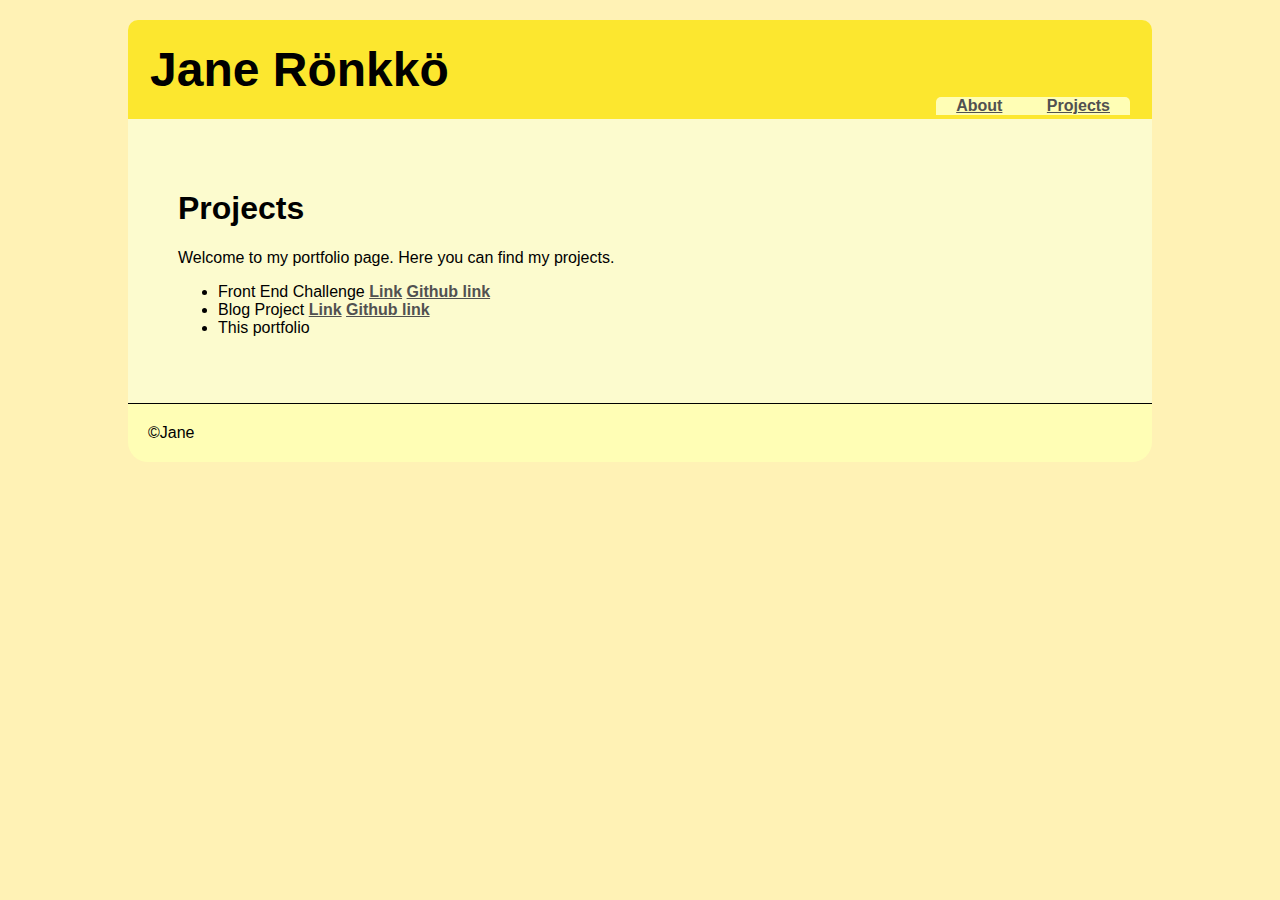
<file: projects.html>
<!DOCTYPE html>
<html lang="en">
<head>
    <meta charset="UTF-8">
    <meta name="viewport" content="width=device-width, initial-scale=1.0">
    <title>Portfolio</title>
    <link rel="stylesheet" href="style.css">
</head>
<body>
<div class="wrapper">
    <header>

            <div id="logo">
                <h2>Jane Rönkkö</h2>
            </div>
        <nav>
            <a href="index.html">About</a>
            <a href="projects.html">Projects</a>
        </nav>

    </header>
<main>
    <section>
 <div id="portfolio" class="portfolio">
    <h1>Projects</h1>
    <p>Welcome to my portfolio page. Here you can find my projects.</p>
    <ul>
        <li>Front End Challenge <a href="https://ja-ne-r.github.io/FrontendChallenge/">Link</a>
        <a href="https://github.com/Ja-ne-R/FrontendChallenge">Github link</a>
        </li>
        <li>Blog Project
        <a href="https://ja-ne-r.github.io/my-awesome-blog/">Link</a>
        <a href="https://github.com/Ja-ne-R/my-awesome-blog/tree/main">Github link</a>
        </li>
        <li>This portfolio</li>
    </ul> 
    </section>
</main>
</section>
<footer>&copy;Jane</footer>
 

</body>
</html>
</file>
<file: style.css>
��/ *   B a s i c   C S S   r e s e t   * /  
 *   {  
         b o x - s i z i n g :   b o r d e r - b o x ;  
 }  
  
 m a i n   {  
         p a d d i n g :   5 0 p x ;  
         o v e r f l o w :   h i d d e n ;  
         b a c k g r o u n d - c o l o r :   # f c f b c e ;  
 }  
  
 / *   B o d y   s t y l i n g   * /  
 b o d y   {  
         f o n t - f a m i l y :   ' S e g o e   U I ' ,   A r i a l ,   s a n s - s e r i f ;  
         b a c k g r o u n d :   # f f e f a 1 c 8 ;  
         m a r g i n :   0   0   1 0 p x   0 ;  
 }  
  
 h e a d e r   {  
         b a c k g r o u n d :   # f c e 7 2 f ;  
         p a d d i n g :   2 2 p x ;  
         p o s i t i o n :   s t i c k y ;  
         / *   o v e r f l o w :   h i d d e n ;   * /   / *   R e m o v e   t h i s   l i n e   * /  
         t o p :   0 ;   / *   A d d   t h i s   l i n e   t o   s p e c i f y   w h e r e   i t   s t i c k s   * /  
         b o r d e r - r a d i u s :   1 0 p x   1 0 p x   0   0 ;  
         m a r g i n - t o p :   2 0 p x ;  
 }  
  
  
 n a v   {  
         f l o a t :   r i g h t ;  
         b a c k g r o u n d - c o l o r :   # f f f e b 5 ;  
         b o r d e r - r a d i u s :   5 p x   5 p x   0   0 ;  
 }  
  
  
  
  
 h e a d e r   >   # l o g o     {  
         f o n t - s i z e :   2 e m ;  
         / *         f l o a t :   l e f t ;     * /  
 }  
  
 . w r a p p e r   {  
         w i d t h :   8 0 % ;  
         m a r g i n :   0   a u t o ;  
         b o r d e r - r a d i u s :   1 0 p x ;  
 }  
  
  
  
  
 s e c t i o n   {  
         f l o a t :   l e f t ;  
         w i d t h :   7 0 % ;  
 }  
  
  
  
  
 # s k i l l s   {  
         f l o a t :   r i g h t ;  
         w i d t h :   2 0 % ;  
         b a c k g r o u n d - c o l o r :   # f f f e b 5 ;  
         p a d d i n g :   2 0 p x ;  
         b o r d e r - r a d i u s :   2 0 p x ;  
         b o r d e r :   # a c a 5 1 b   5 p x   d o u b l e ;  
 }  
  
 f o o t e r   {  
  
         p a d d i n g :   2 0 p x ;  
         b o r d e r - t o p :   1 p x   s o l i d   b l a c k ;  
         b a c k g r o u n d - c o l o r :   # f f f e b 5 ;  
         b o r d e r - r a d i u s :   0   0   2 0 p x   2 0 p x ;  
 }  
  
 h 2 ,   h 3 {  
         m a r g i n :   0 ;  
 }  
  
  
  
 a   {  
         c o l o r :   # 5 1 5 1 5 1 ;  
         f o n t - w e i g h t :   b o l d ;  
 }  
  
 a : h o v e r   {  
         c o l o r :   r g b ( 2 5 5 ,   2 4 2 ,   0 ) ;  
 }  
  
 n a v   >   * {  
     p a d d i n g :   0   2 0 p x   0   2 0 p x ;  
 }  
  
 # l o g o   {  
  
         f o n t - w e i g h t :   b o l d ;  
         c o l o r :   # 0 0 0 0 0 0 ;  
  
 } 
</file>
